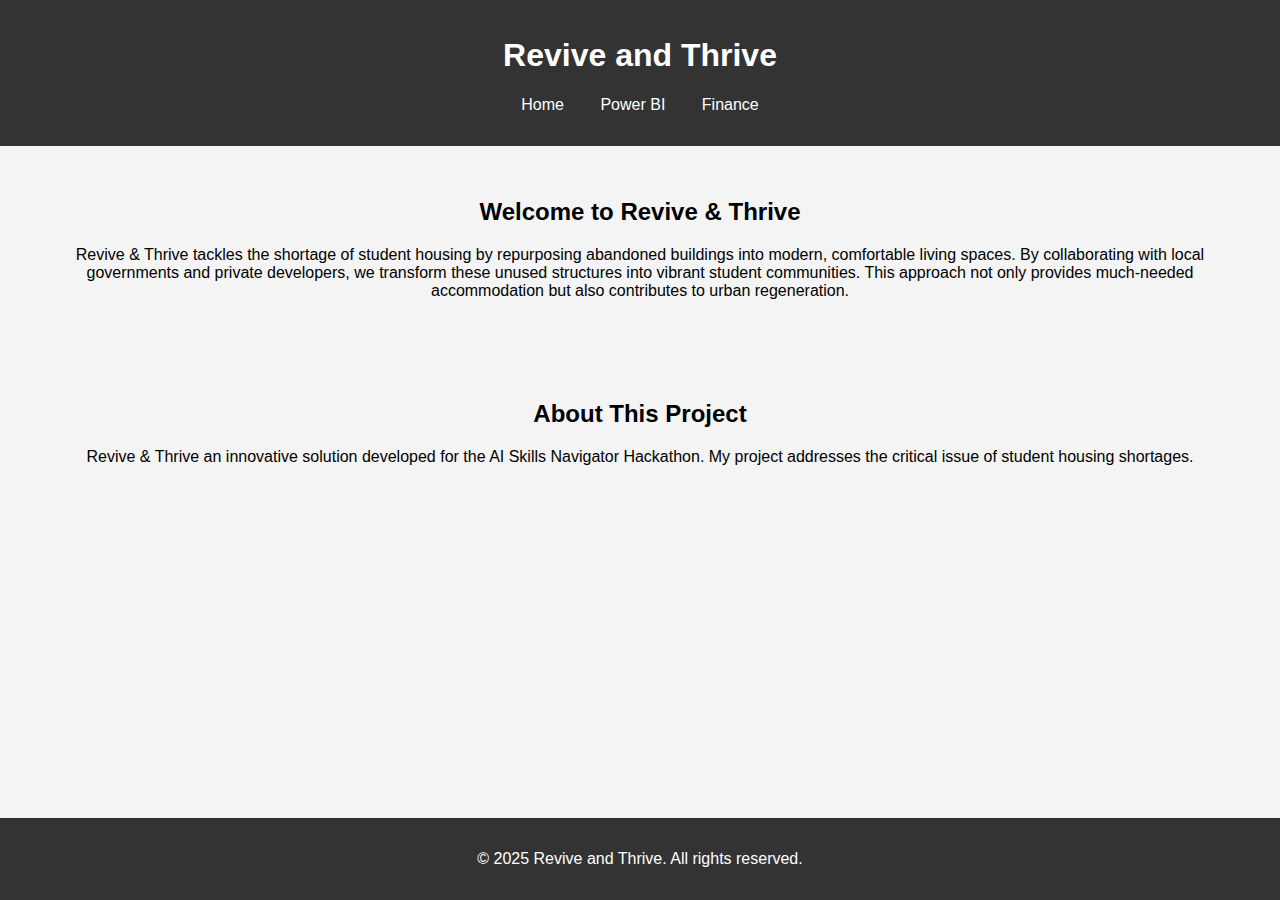
<file: index.html>
<!DOCTYPE html>
<html lang="en">
<head>
    <meta charset="UTF-8">
    <meta name="viewport" content="width=device-width, initial-scale=1.0">
    <title>Revive and Thrive - Student Housing Solutions</title>
    <link rel="stylesheet" href="./style.css">
</head>
<body>
    <header>
        <h1>Revive and Thrive</h1>
        <nav>
            <ul>
                <li><a href="./index.html">Home</a></li>
                <li><a href="./project.html">Power BI</a></li>
                <li><a href="./finance.html">Finance</a></li>
            </ul>
        </nav>
    </header>
    <section id="home">
        <h2>Welcome to Revive & Thrive</h2>
        <p>Revive & Thrive tackles the shortage of student housing by repurposing abandoned buildings into modern, comfortable living spaces. By collaborating with local governments and private developers, we transform these unused structures into vibrant student communities. This approach not only provides much-needed accommodation but also contributes to urban regeneration.</p>
      
      
    </section>
  
    <section id="about">
        <h2>About This Project</h2>
        <p>Revive & Thrive an innovative solution developed for the AI Skills Navigator Hackathon. My project addresses the critical issue of student housing shortages.</p>
   
    </section>
    

    <footer>
        <p>&copy; 2025 Revive and Thrive. All rights reserved.</p>
    </footer>
</body>
</html>
</file>
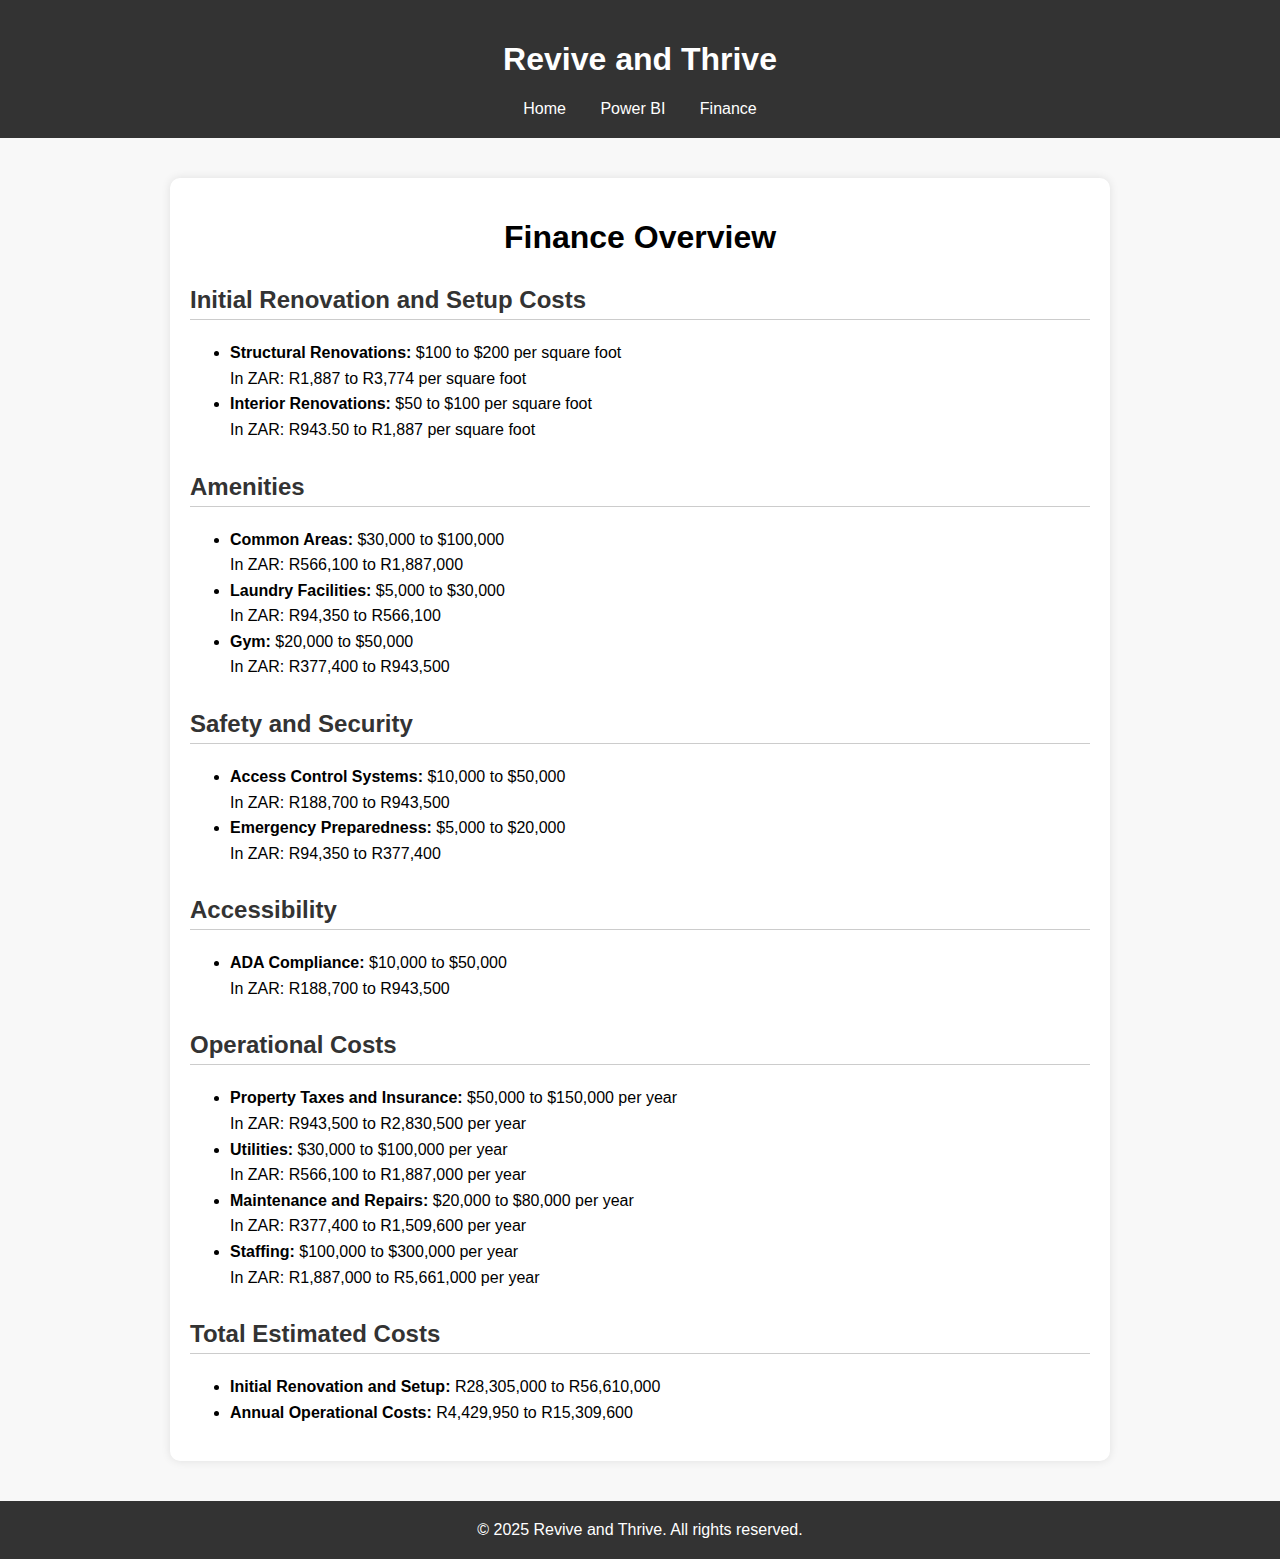
<file: finance.html>
<!DOCTYPE html>
<html lang="en">
<head>
    <meta charset="UTF-8">
    <meta name="viewport" content="width=device-width, initial-scale=1.0">
    <title>Finance | Revive and Thrive</title>
    <style>
        body {
            font-family: Arial, sans-serif;
            background-color: #f8f8f8;
            margin: 0;
            padding: 0;
        }

        header {
            background-color: #333;
            color: white;
            padding: 20px 0;
            text-align: center;
        }

        nav a {
            color: white;
            margin: 0 15px;
            text-decoration: none;
        }

        .container {
            max-width: 900px;
            margin: 40px auto;
            padding: 20px;
            background-color: white;
            border-radius: 10px;
            box-shadow: 0px 0px 10px rgba(0,0,0,0.1);
        }

        h1 {
            text-align: center;
        }

        h2 {
            color: #333;
            margin-top: 30px;
            border-bottom: 1px solid #ccc;
            padding-bottom: 5px;
        }

        p, li {
            line-height: 1.6;
        }

        footer {
            background-color: #333;
            color: white;
            text-align: center;
            padding: 20px 0;
            margin-top: 40px;
        }
    </style>
</head>
<body>

    <header>
        <h1>Revive and Thrive</h1>
        <nav>
            <a href="index.html">Home</a>
            <a href="project.html">Power BI</a>
            <a href="finance.html">Finance</a>
        </nav>
    </header>

    <div class="container">
        <h1>Finance Overview</h1>

        <h2>Initial Renovation and Setup Costs</h2>
        <ul>
            <li><strong>Structural Renovations:</strong> $100 to $200 per square foot<br>In ZAR: R1,887 to R3,774 per square foot</li>
            <li><strong>Interior Renovations:</strong> $50 to $100 per square foot<br>In ZAR: R943.50 to R1,887 per square foot</li>
        </ul>

        <h2>Amenities</h2>
        <ul>
            <li><strong>Common Areas:</strong> $30,000 to $100,000<br>In ZAR: R566,100 to R1,887,000</li>
            <li><strong>Laundry Facilities:</strong> $5,000 to $30,000<br>In ZAR: R94,350 to R566,100</li>
            <li><strong>Gym:</strong> $20,000 to $50,000<br>In ZAR: R377,400 to R943,500</li>
        </ul>

        <h2>Safety and Security</h2>
        <ul>
            <li><strong>Access Control Systems:</strong> $10,000 to $50,000<br>In ZAR: R188,700 to R943,500</li>
            <li><strong>Emergency Preparedness:</strong> $5,000 to $20,000<br>In ZAR: R94,350 to R377,400</li>
        </ul>

        <h2>Accessibility</h2>
        <ul>
            <li><strong>ADA Compliance:</strong> $10,000 to $50,000<br>In ZAR: R188,700 to R943,500</li>
        </ul>

        <h2>Operational Costs</h2>
        <ul>
            <li><strong>Property Taxes and Insurance:</strong> $50,000 to $150,000 per year<br>In ZAR: R943,500 to R2,830,500 per year</li>
            <li><strong>Utilities:</strong> $30,000 to $100,000 per year<br>In ZAR: R566,100 to R1,887,000 per year</li>
            <li><strong>Maintenance and Repairs:</strong> $20,000 to $80,000 per year<br>In ZAR: R377,400 to R1,509,600 per year</li>
            <li><strong>Staffing:</strong> $100,000 to $300,000 per year<br>In ZAR: R1,887,000 to R5,661,000 per year</li>
        </ul>

        <h2>Total Estimated Costs</h2>
        <ul>
            <li><strong>Initial Renovation and Setup:</strong> R28,305,000 to R56,610,000</li>
            <li><strong>Annual Operational Costs:</strong> R4,429,950 to R15,309,600</li>
        </ul>
    </div>

    <footer>
        &copy; 2025 Revive and Thrive. All rights reserved.
    </footer>

</body>
</html>
</file>
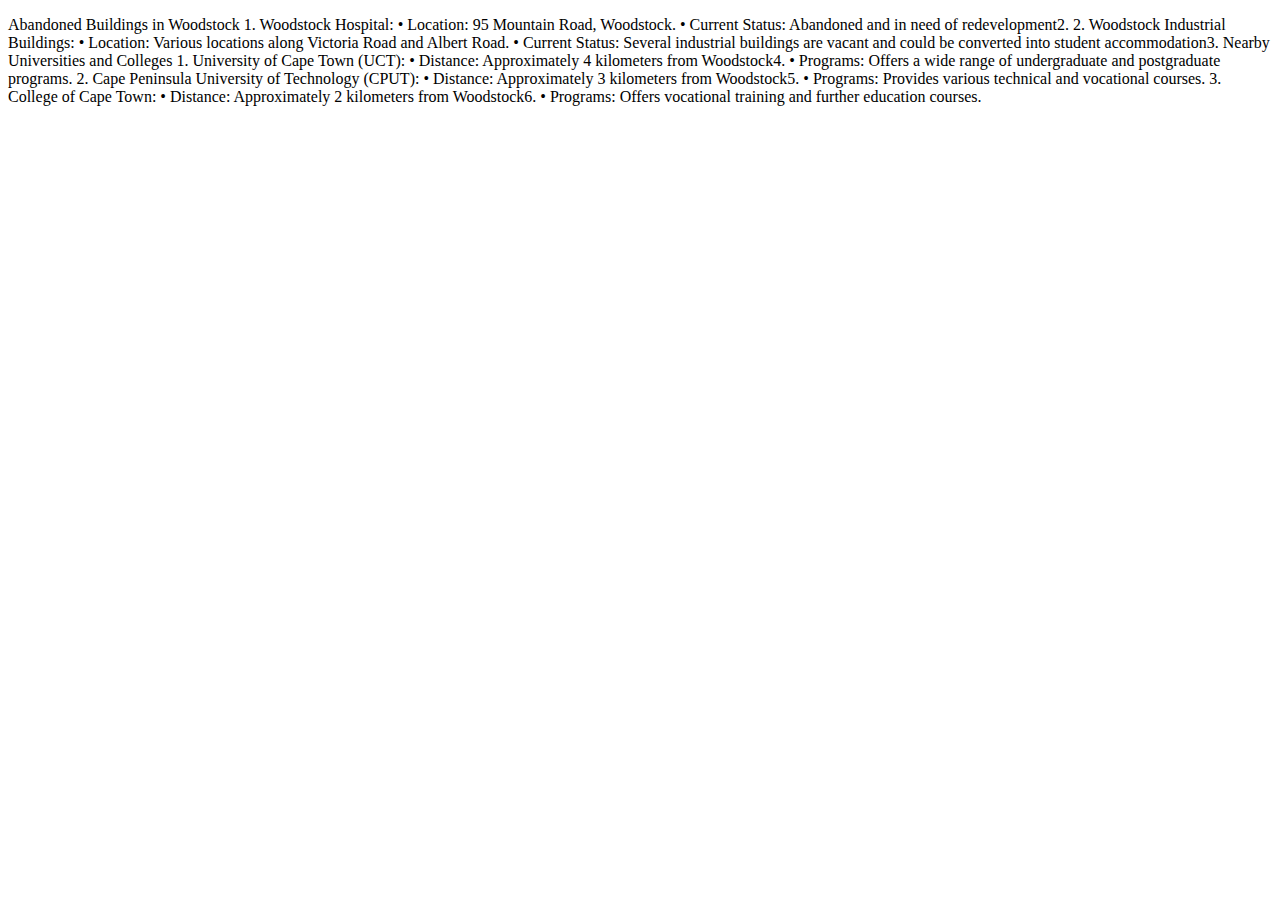
<file: info.html>
<!DOCTYPE html>
<html lang="en">
<head>
    <meta charset="UTF-8">
    <meta name="viewport" content="width=device-width, initial-scale=1.0">
    <title>Document</title>
</head>
<body>
    <p>     <p>
        Abandoned Buildings in Woodstock

1.	Woodstock Hospital:
•	Location: 95 Mountain Road, Woodstock.
•	Current Status: Abandoned and in need of redevelopment2.
2.	Woodstock Industrial Buildings:
•	Location: Various locations along Victoria Road and Albert Road.
•	Current Status: Several industrial buildings are vacant and could be converted into student accommodation3.
Nearby Universities and Colleges
1.	University of Cape Town (UCT):
•	Distance: Approximately 4 kilometers from Woodstock4.
•	Programs: Offers a wide range of undergraduate and postgraduate programs.
2.	Cape Peninsula University of Technology (CPUT):
•	Distance: Approximately 3 kilometers from Woodstock5.
•	Programs: Provides various technical and vocational courses.
3.	College of Cape Town:
•	Distance: Approximately 2 kilometers from Woodstock6.
•	Programs: Offers vocational training and further education courses.

    </p></p>
</body>
</html>
</file>
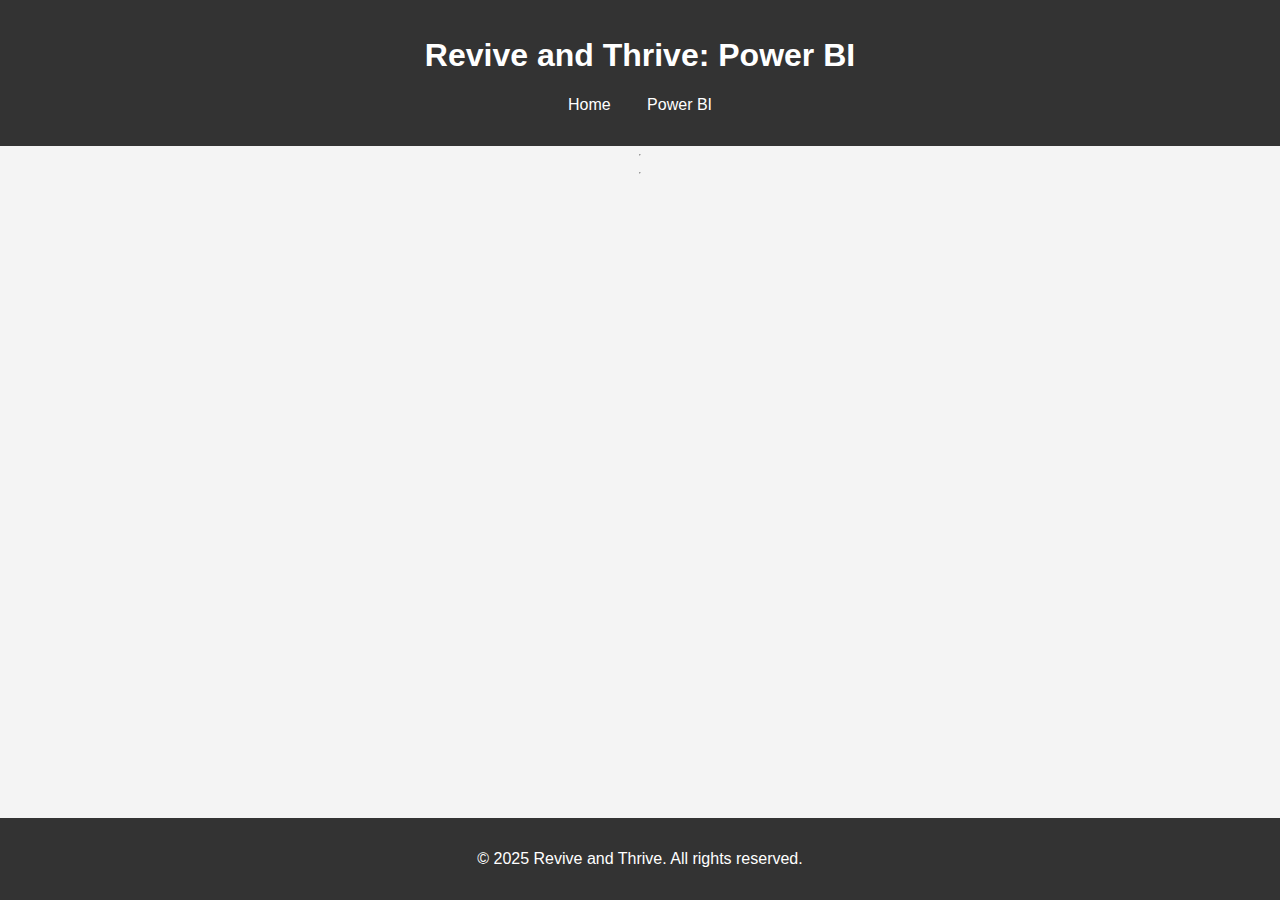
<file: more.html>
<!DOCTYPE html>
<html lang="en">
<head>
    <meta charset="UTF-8">
    <meta name="viewport" content="width=device-width, initial-scale=1.0">
    <title>POWER BI</title>
    <link rel="stylesheet" href="./style.css">
</head>
<body>
    <header>
        <h1>Revive and Thrive: Power BI</h1>
        <nav>
            <ul>
                <li><a href="./index.html">Home</a></li>
                <li><a href="./more.html">Power BI</a></li>
              
            </ul>
        </nav>
    </header>
    <hr>
    <hr>
    <div>
        <iframe title="revive_and_thrive" width="600" height="373.5" src="https://app.powerbi.com/view?r=eyJrIjoiMmQ5ZmY3MGYtMzIwNi00YTVhLTk2ZDAtYWU0N2JhMWYxMGUxIiwidCI6ImNhOWE4YjhjLTNlYTMtNDc5OS1hNDNlLTU1MTAzOThlN2EzYiIsImMiOjh9" frameborder="0" allowFullScreen="true"></iframe>
    </div>
    <footer>
        <p>&copy; 2025 Revive and Thrive. All rights reserved.</p>
    </footer>
</body>
</body>
</html>
</file>
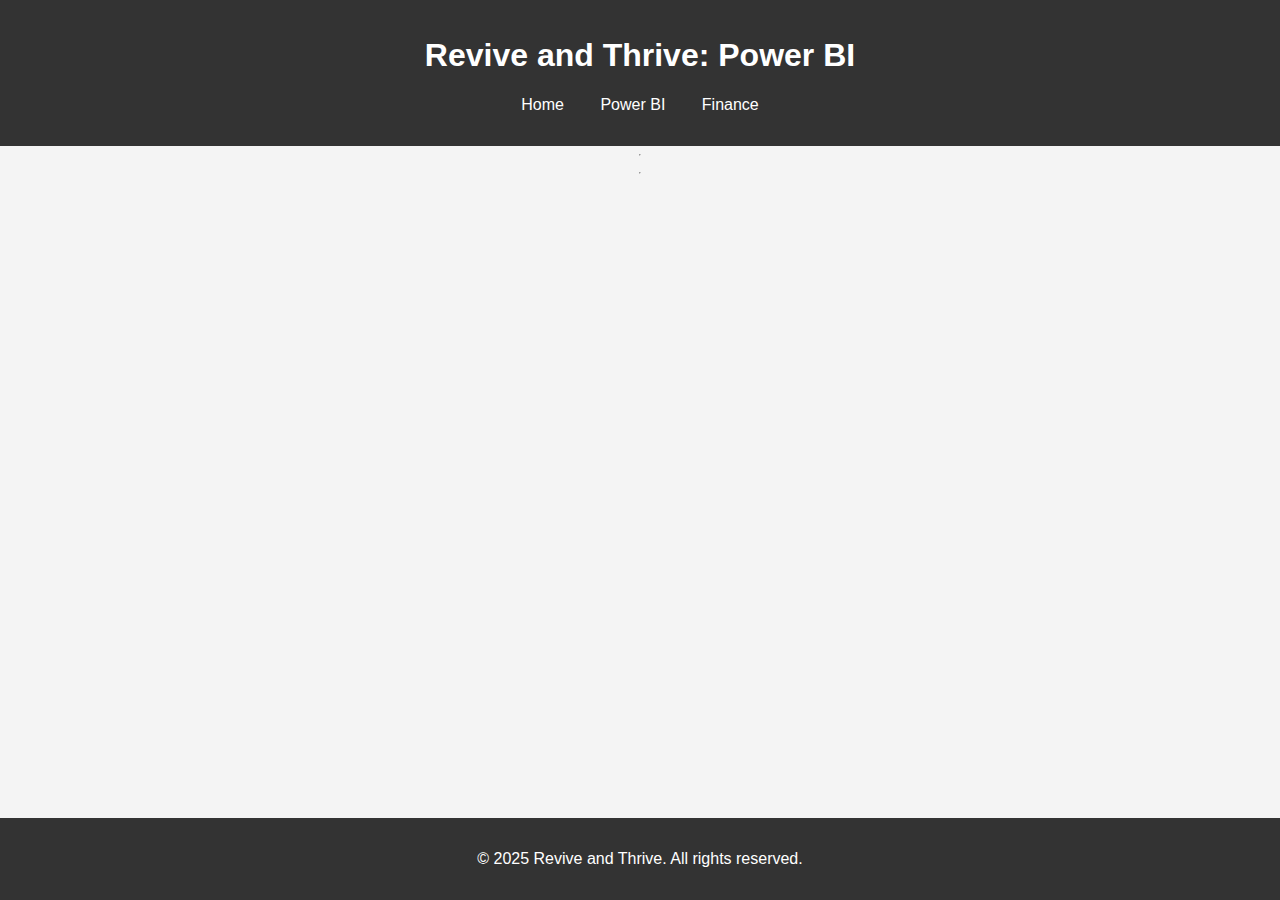
<file: project.html>
<!DOCTYPE html>
<html lang="en">
<head>
    <meta charset="UTF-8">
    <meta name="viewport" content="width=device-width, initial-scale=1.0">
    <title>POWER BI</title>
    <link rel="stylesheet" href="./style.css">
</head>
<body>
    <header>
        <h1>Revive and Thrive: Power BI</h1>
        <nav>
            <ul>
                <li><a href="./index.html">Home</a></li>
                <li><a href="./project.html">Power BI</a></li>
                <li><a href="./finance.html">Finance</a></li>
              
            </ul>
        </nav>
    </header>
    <hr>
    <hr>
    <div>
        <iframe title="revive_and_thrive" width="600" height="373.5" src="https://app.powerbi.com/view?r=eyJrIjoiMmQ5ZmY3MGYtMzIwNi00YTVhLTk2ZDAtYWU0N2JhMWYxMGUxIiwidCI6ImNhOWE4YjhjLTNlYTMtNDc5OS1hNDNlLTU1MTAzOThlN2EzYiIsImMiOjh9" frameborder="0" allowFullScreen="true"></iframe>
    </div>

    <footer>
        <p>&copy; 2025 Revive and Thrive. All rights reserved.</p>
    </footer>
</body>
</body>
</html>
</file>
<file: style.css>
body {
    font-family: Arial, sans-serif;
    margin: 0;
    padding: 0;
    background-color: #f4f4f4;
    min-height: 100vh;
    display: flex;
    flex-direction: column;
}

header {
    background-color: #333;
    color: #fff;
    padding: 1em 0;
    text-align: center;
}

nav ul {
    list-style: none;
    padding: 0;
}

nav ul li {
    display: inline;
    margin: 0 1em;
}

nav ul li a {
    text-decoration: none;
    color: white;
}

section {
    padding: 2em;
    text-align: center;
}

footer {
    background-color: #333;
    color: #fff;
    text-align: center;
    padding: 1em 0;
    /* position: absolute;
    bottom: 0;
    width: 100%; */
    margin-top: auto;
}

  iframe {
    max-width: 100%;
    display: block;
    margin: 0 auto;
}
</file>
